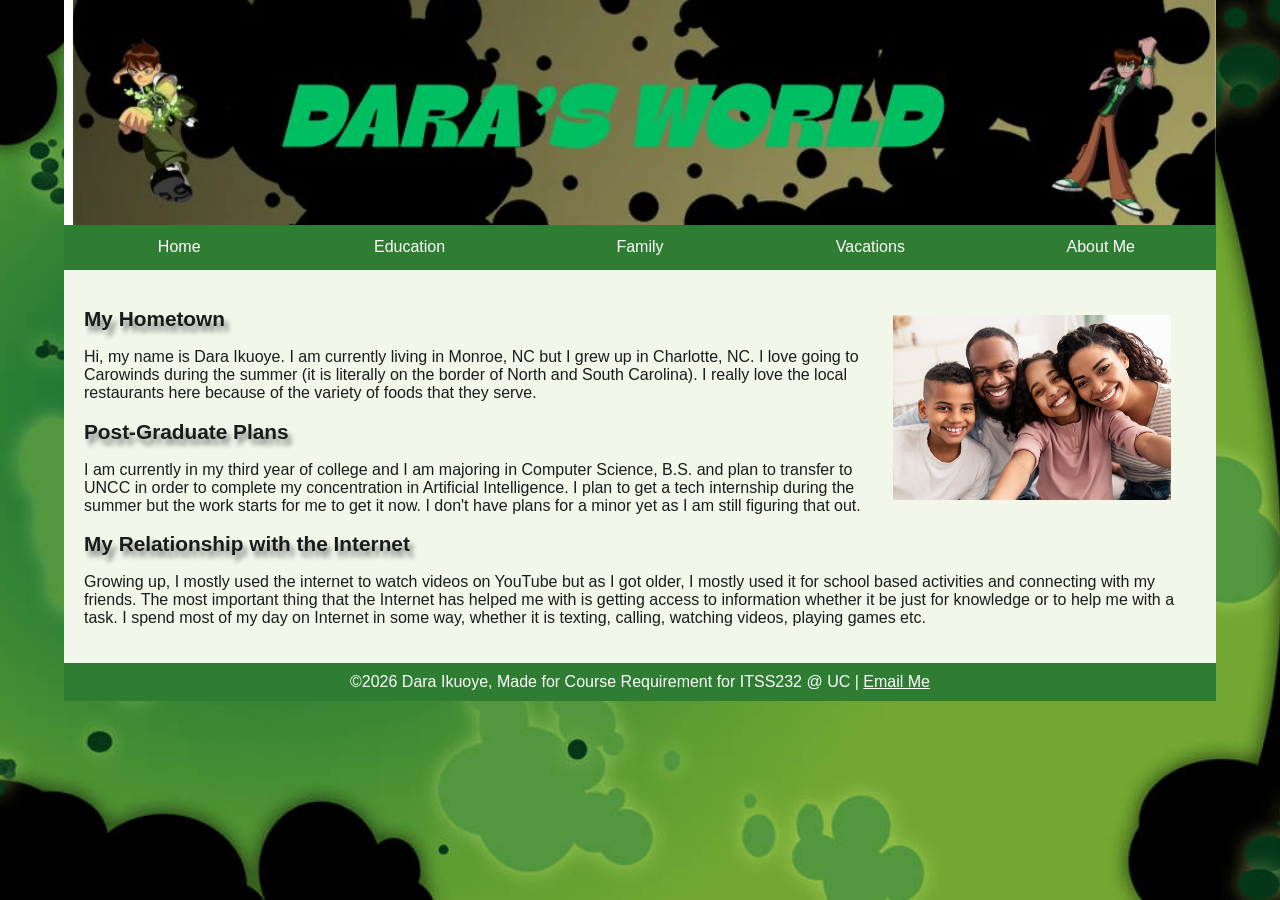
<file: personal4/index.html>
<!DOCTYPE html>
<html lang="en">
<head>
    <meta charset="utf-8">
    <meta name="viewport" content="width=device-width, initial-scale=1.0">
    <title>Oluwadarasimi Ikuoye: ITSS-232-A21</title>
    <link href="personal.css" rel="stylesheet">
</head>
<body>
    <header>
        <img src="ben10_header.jpg" alt="Personal 4 header">
    </header>

    <nav>
        <a id="navicon" href="#siteMenu" aria-label="Open navigation menu">&#9776;</a>
        <ul id="siteMenu">
            <li><a href="index.html">Home</a></li>
            <li><a href="education.html">Education</a></li>
            <li><a href="family.html">Family</a></li>
            <li><a href="vacations.html">Vacations</a></li>
            <li><a href="aboutme.html">About Me</a></li>
        </ul>
    </nav>

    <main>
        <img src="family1.jpg" alt="Family">

        <h2 class="title">My Hometown</h2>
        <p>Hi, my name is Dara Ikuoye. I am currently living in Monroe, NC but I grew up in Charlotte, NC.
            I love going to Carowinds during the summer (it is literally on the border of North and South Carolina).
            I really love the local restaurants here because of the variety of foods that they serve.
        </p>

        <h2 class="title">Post-Graduate Plans</h2>
        <p>I am currently in my third year of college and I am majoring in Computer Science, B.S. and plan to transfer to UNCC in order to complete my concentration in
            Artificial Intelligence. I plan to get a tech internship during the summer but the work starts for me to get it now.
            I don't have plans for a minor yet as I am still figuring that out.
        </p>

        <h2 class="title">My Relationship with the Internet</h2>
        <p>Growing up, I mostly used the internet to watch videos on YouTube but as I got older, I mostly used it for school based activities and
            connecting with my friends. The most important thing that the Internet has helped me with is getting access to information whether it be just for knowledge
            or to help me with a task. I spend most of my day on Internet in some way, whether it is texting, calling, watching videos, playing games etc.
        </p>
    </main>

    <footer>
        &copy;2026 Dara Ikuoye, Made for Course Requirement for ITSS232 @ UC |
        <a href="mailto:darasimi.ikuoye@gmail.com">Email Me</a>
    </footer>
</body>
</html>
</file>
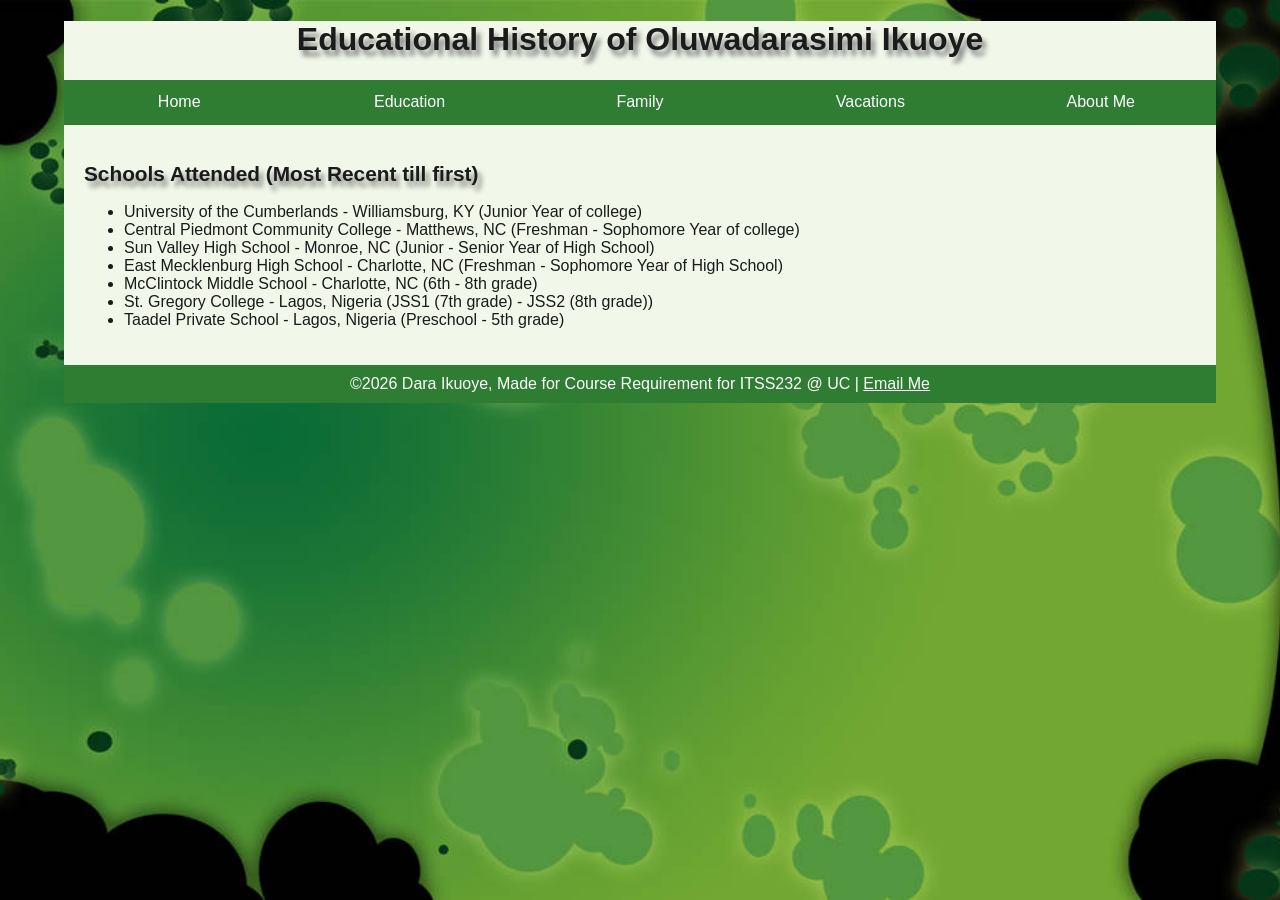
<file: personal4/education.html>
<!DOCTYPE html>
<html lang="en">
<head>
    <meta charset="utf-8">
    <meta name="viewport" content="width=device-width, initial-scale=1.0">
    <title>Educational History of Oluwadarasimi Ikuoye</title>
    <link href="personal.css" rel="stylesheet">
</head>
<body>
    <header>
        <h1 class="title">Educational History of Oluwadarasimi Ikuoye</h1>
    </header>

    <nav>
        <a id="navicon" href="#siteMenu" aria-label="Open navigation menu">&#9776;</a>
        <ul id="siteMenu">
            <li><a href="index.html">Home</a></li>
            <li><a href="education.html">Education</a></li>
            <li><a href="family.html">Family</a></li>
            <li><a href="vacations.html">Vacations</a></li>
            <li><a href="aboutme.html">About Me</a></li>
        </ul>
    </nav>

    <main>
        <h2 class="title">Schools Attended (Most Recent till first)</h2>
        <ul>
            <li>University of the Cumberlands - Williamsburg, KY (Junior Year of college)</li>
            <li>Central Piedmont Community College - Matthews, NC (Freshman - Sophomore Year of college)</li>
            <li>Sun Valley High School - Monroe, NC (Junior - Senior Year of High School)</li>
            <li>East Mecklenburg High School - Charlotte, NC (Freshman - Sophomore Year of High School)</li>
            <li>McClintock Middle School - Charlotte, NC (6th - 8th grade)</li>
            <li>St. Gregory College - Lagos, Nigeria (JSS1 (7th grade) - JSS2 (8th grade))</li>
            <li>Taadel Private School - Lagos, Nigeria (Preschool - 5th grade)</li>
        </ul>
    </main>

    <footer>
        &copy;2026 Dara Ikuoye, Made for Course Requirement for ITSS232 @ UC |
        <a href="mailto:darasimi.ikuoye@gmail.com">Email Me</a>
    </footer>
</body>
</html>
</file>
<file: personal4/personal.css>
@charset "utf-8";

/* Styles for all screen sizes */

html {
    background-color: hsl(200, 20%, 47%);
}

body {
    background-color: #F1F8E9;
    color: #1B1B1B;
    font-family: Verdana, Geneva, sans-serif;
}

header {
    text-align: center;
}

header img {
    display: block;
    width: 100%;
    height: auto;
}

h1,
h2 {
    text-shadow: 4px 6px 5px gray;
}

h2 {
    font-size: 1.3em;
}

nav ul {
    list-style: none;
    margin: 0;
    padding: 0;
}

nav a {
    display: block;
    background-color: #2E7D32;
    color: white;
    line-height: 2.8em;
    text-align: center;
    text-decoration: none;
}

nav a:hover {
    background-color: #C8E6C9;
    color: #1B3A1B;
}

/* Hide the navicon on larger screens */
a#navicon {
    display: none;
}

main {
    padding: 20px;
}

footer {
    clear: both;
    background-color: #2E7D32;
    color: white;
    padding: 10px;
    text-align: center;
}

footer a {
    color: white;
}

/* Flex gallery */
div.gallery {
    display: flex;
    flex-flow: row wrap;
}

div.imgGallery {
    box-sizing: border-box;
    padding: 4px;
}

div.imgGallery img {
    display: block;
    width: 100%;
    height: auto;
}

/* Styles for devices 768 pixels wide or smaller */
@media only screen and (max-width: 768px) {

    body {
        width: 100%;
        margin: 0;
    }

    /* Display the hamburger navicon on mobile devices */
    a#navicon {
        display: block;
        font-size: 2em;
        border-bottom: none;
    }

    /* Hide the menu until the navicon is used */
    nav ul {
        display: none;
    }

    a#navicon:hover + ul,
    nav ul:hover {
        display: block;
    }

    nav li {
        float: none;
        font-size: x-large;
        width: 100%;
    }

    nav a {
        border-bottom: 1px solid black;
    }

    a#navicon {
        border-bottom: none;
    }

    main > img {
        display: block;
        float: none;
        width: 90%;
        margin: auto;
    }

    /* Two-column gallery */
    div.imgGallery {
        width: 50%
    }
}

/* One-column gallery on smaller mobile screens */
@media only screen and (max-width: 480px) {

    div.imgGallery {
        width: 100%;
    }
}

/* Styles for devices 769 pixels wide or larger */
@media only screen and (min-width: 769px) {

    html {
        background: hsl(200, 20%, 47%) url("back_pic.jpg") center / cover no-repeat fixed;
    }

    body {
        width: 90%;
        margin: auto;
    }

    nav ul {
        display: flex;
    }

    nav li {
        width: 20%;
    }

    main > img {
        float: right;
        width: 25%;
        padding: 25px;
    }

    /* Four-column gallery */
    div.imgGallery {
        width: 25%;
    }
}
</file>
